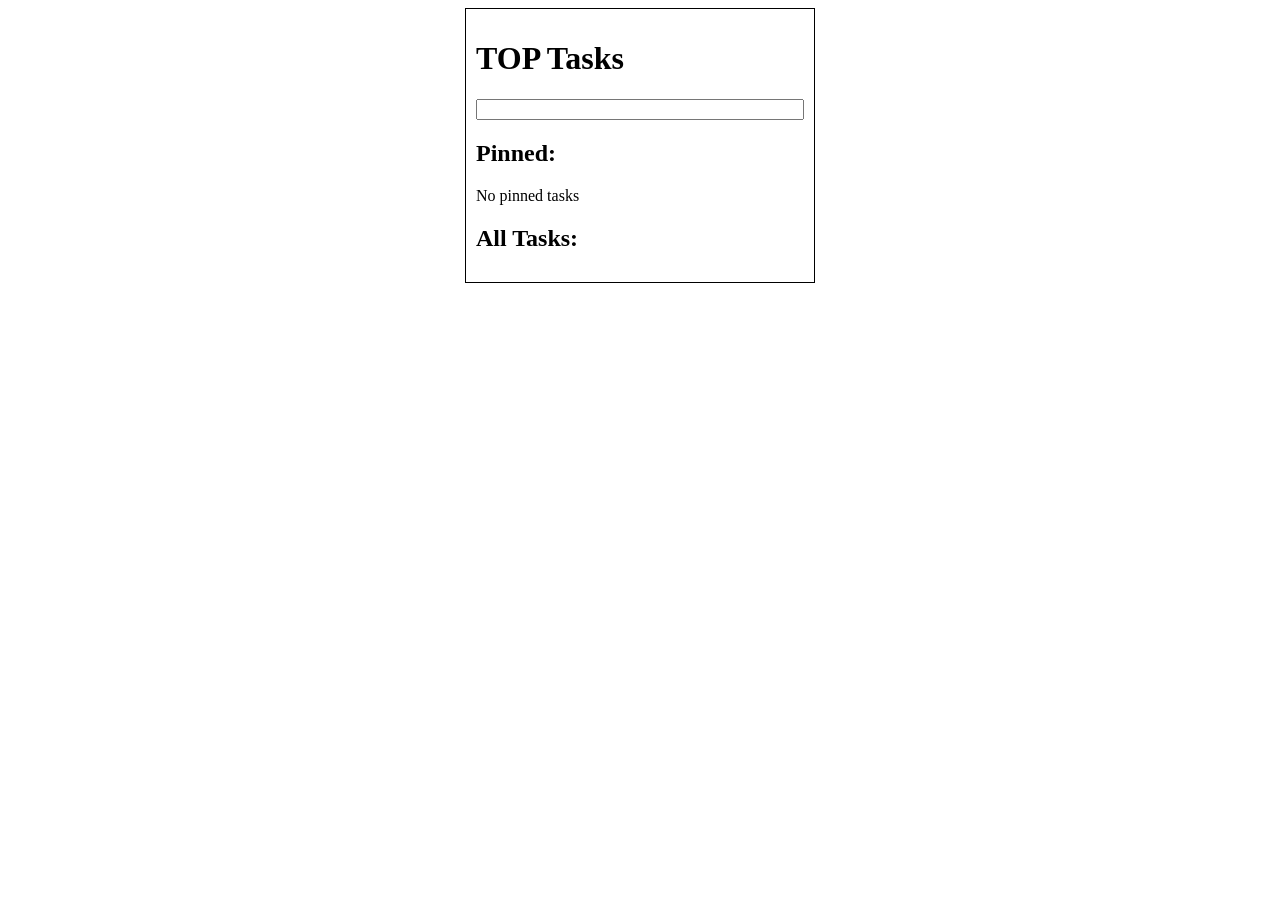
<file: index.html>
<!doctype html><html lang="en"><head><meta charset="UTF-8"><meta name="viewport" content="width=device-width,initial-scale=1"><title>Document</title><link href="main.css" rel="stylesheet"></head><body><div class="container"><h1>TOP Tasks</h1><div class="input-block"><input></div><div class="pinned-block"><h2>Pinned:</h2><div class="tasks"></div></div><div class="all-tasks-block"><h2>All Tasks:</h2><div class="tasks"></div></div></div><script src="main.js"></script></body></html>
</file>
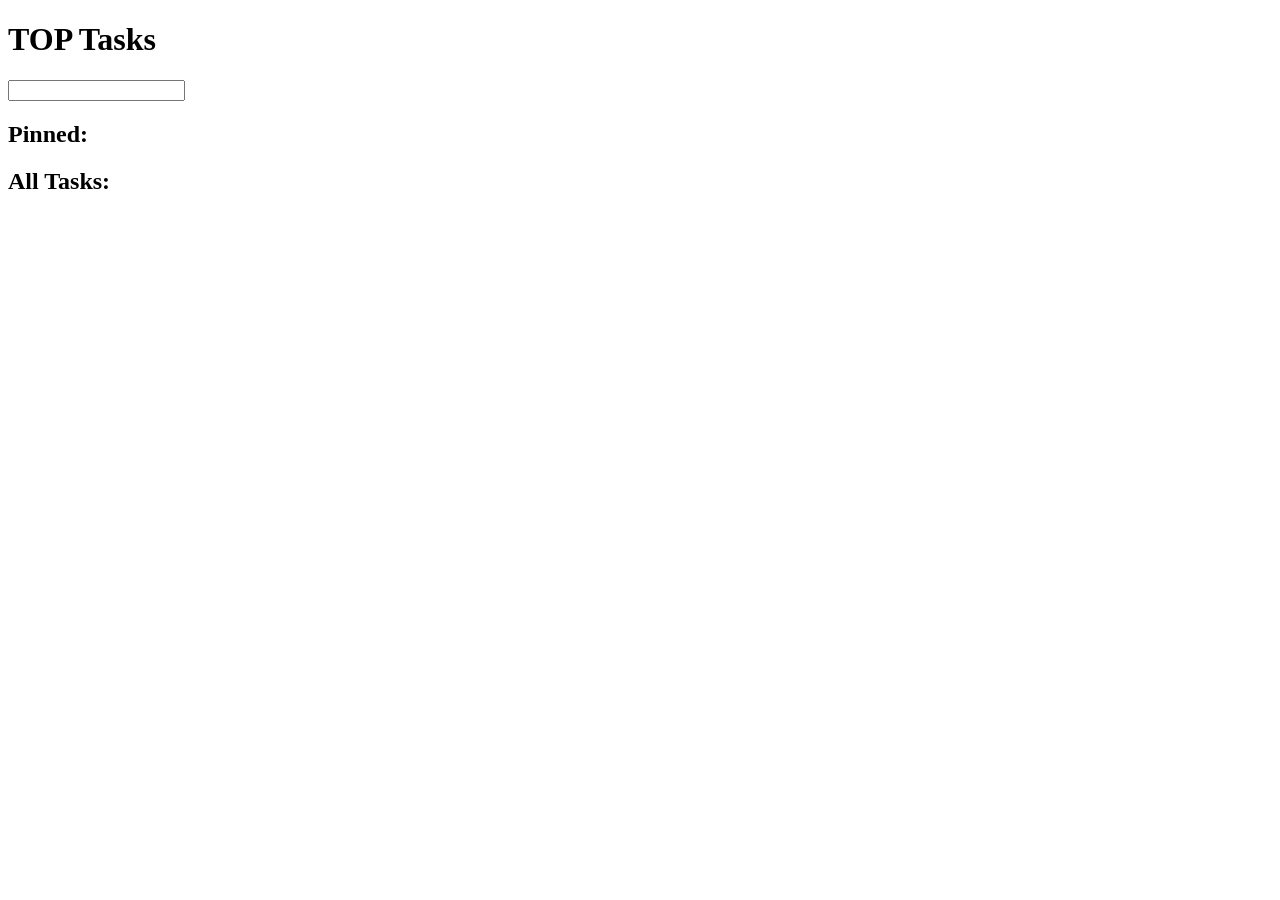
<file: src/index.html>
<!DOCTYPE html>
<html lang="en">
<head>
    <meta charset="UTF-8">
    <meta name="viewport" content="width=device-width, initial-scale=1.0">
    <title>Document</title>
</head>
<body>
    <div class="container">
        <h1>TOP Tasks</h1>
        <div class="input-block">
            <input type="text">
        </div>
        <div class="pinned-block">
            <h2>Pinned:</h2>
            <div class="tasks">          
            </div>
        </div>
        <div class="all-tasks-block">
            <h2>All Tasks:</h2>
            <div class="tasks"></div>
        </div>
    </div>
</body>
</html>
</file>
<file: main.css>
*{
    box-sizing: border-box;
}

.container {
    width: 350px;
    border: 1px solid black;
    margin: 0 auto;
    padding: 10px;
}

input {
    display: block;
    width: 100%;
}

.task {
    width: 100%;
    padding: 10px;
    border: 1px solid black;
    border-radius: 10px;
    display: flex;
    align-items: center;
    justify-content: space-between;
    margin-bottom: 10px;
}


.pinned {
    width: 20px;
    height: 20px;
    border: 1px solid black;
    border-radius: 50%;
    display: flex;
    align-items: center;
    justify-content: center;
}

.active {
    background-color: #000;
}
</file>
